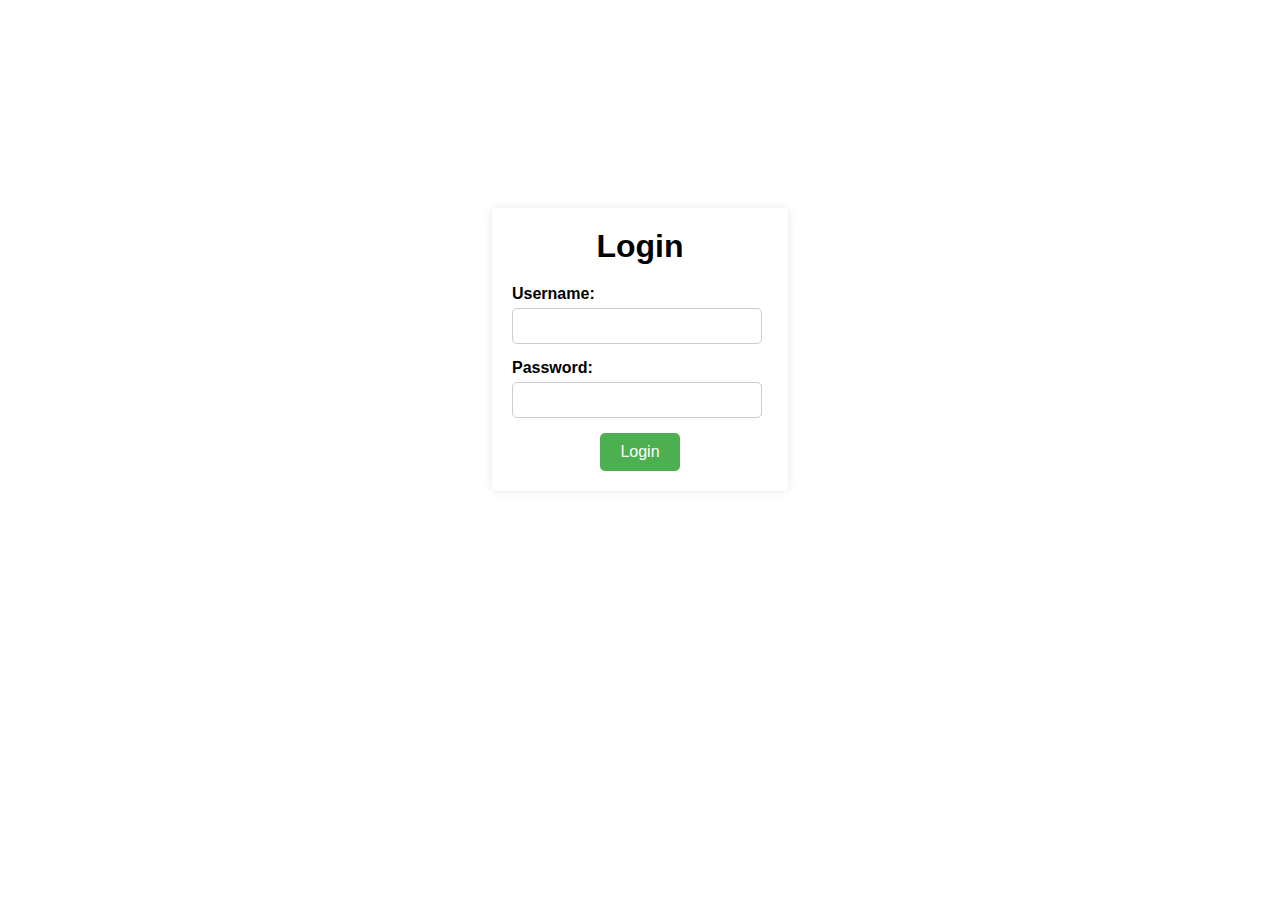
<file: login.html>
<!DOCTYPE html>
<html lang="en">
  <head>
    <meta charset="UTF-8" />
    <title>Login</title>
    <link rel="stylesheet" href="styles.css" />
  </head>
  <body>
    <div class="login-container">
      <h1>Login</h1>
      <form>
        <div class="form-login">
          <label for="username">Username:</label>
          <input type="text" id="username" name="username" required />
        </div>
        <div class="form-login">
          <label for="password">Password:</label>
          <input type="password" id="password" name="password" required />
        </div>
        <a href="index.html">Login</a>
      </form>
    </div>
  </body>
</html>
</file>
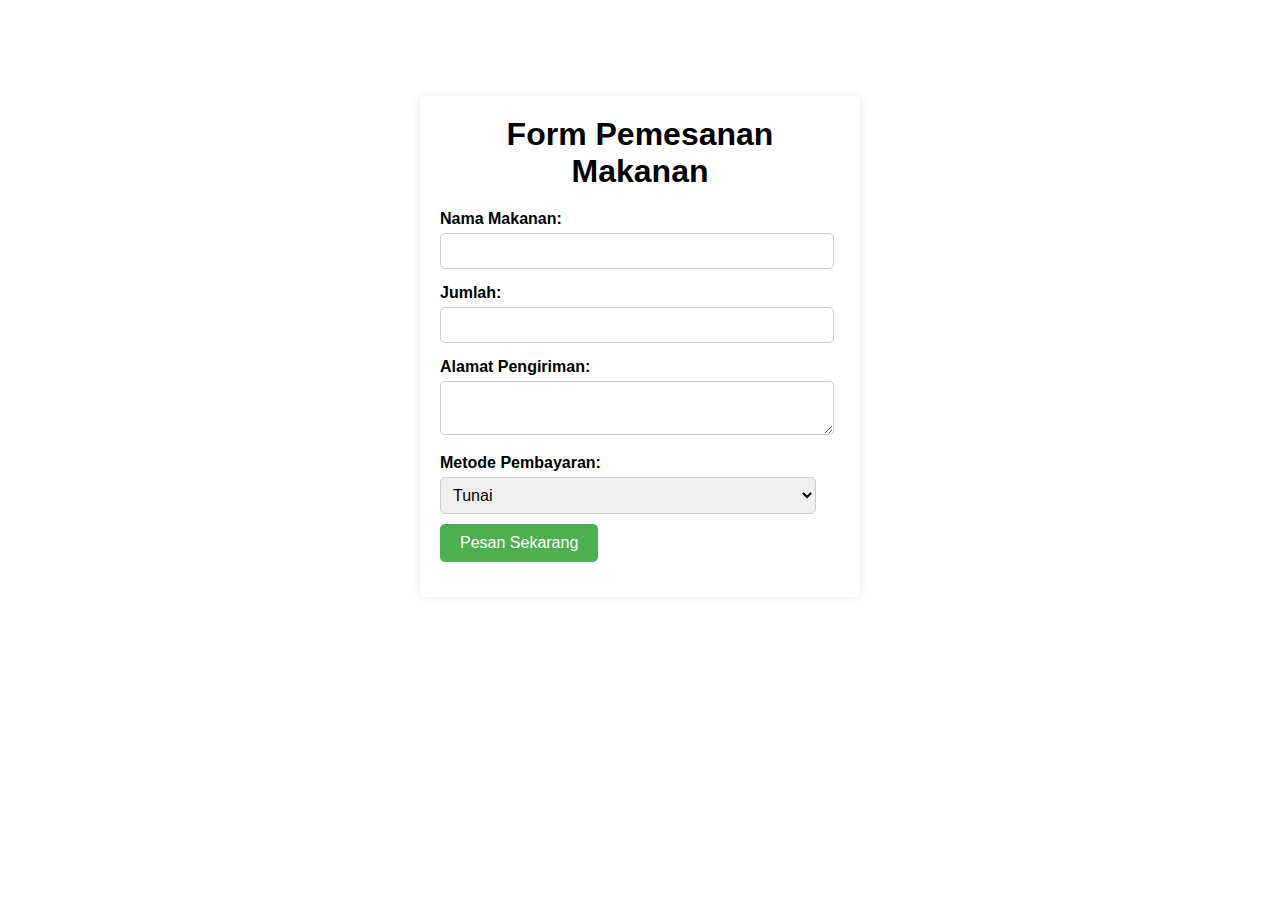
<file: pesanan.html>
<!DOCTYPE html>
<html lang="en">
  <head>
    <meta charset="UTF-8" />
    <title>Pesan Makanan</title>
    <link rel="stylesheet" href="styles.css" />
  </head>
  <body>
    <div class="pesan-container">
      <h1>Form Pemesanan Makanan</h1>
      <form id="orderForm">
        <div class="form-pesan">
          <label for="foodName">Nama Makanan:</label>
          <input type="text" id="foodName" name="foodName" required />
        </div>
        <div class="form-pesan">
          <label for="quantity">Jumlah:</label>
          <input type="number" id="quantity" name="quantity" required />
        </div>
        <div class="form-pesan">
          <label for="address">Alamat Pengiriman:</label>
          <textarea id="address" name="address" required></textarea>
        </div>
        <!-- Bagian form di dalam index.html -->
        <div class="form-pesan">
          <label for="paymentMethod">Metode Pembayaran:</label>
          <select id="paymentMethod" name="paymentMethod" required>
            <option value="cash">Tunai</option>
            <option value="cod">COD</option>
            <option value="card">Kartu Kredit/Debit</option>
            <option value="ewallet">E-Wallet</option>
          </select>
          <a href="index.html">Pesan Sekarang</a>
        </div>
      </form>
      <div id="orderSummary"></div>
    </div>
  </body>
</html>
</file>
<file: styles.css>
* {
  font-family: sans-serif;
  margin: 0;
  padding: 0;
}

/* style index */
#header {
  background-color: #333;
  color: white;
  text-align: center;
  padding: 20px 0;
}

.header-reson h1 {
  font-size: 3rem;
  margin: 1rem auto 0;
}

.header-reson p {
  margin: 0 auto;
  font-size: 14px;
}

ul {
  display: flex;
  justify-content: center;
  list-style: none;
  margin-top: 0.5rem;
}

.header-ul a {
  color: white;
  text-decoration: none;
  margin-right: 1.5rem;
  font-size: 25px;
}

.header-ul a:active {
  color: lightblue;
  outline: none;
}

#beranda {
  background-color: rgb(240, 240, 240);
  text-align: center;
  padding: 10rem 5rem;
  margin-top: 3rem;
}

#beranda a {
  background-color: black;
  color: white;
  text-decoration: none;
  padding: 0.1rem;
  border-radius: 5px;
}

#beranda a:active {
  color: lightskyblue;
  outline: none;
}

h3 {
  text-align: center;
  margin: 5rem 0;
  text-decoration: underline;
  font-size: 35px;
}

.menu {
  display: flex;
  justify-content: space-around;
  align-items: center;
}

.item {
  width: 200px;
  padding: 10px;
  margin: 10px;
  text-align: center;
  border: 1px solid black;
  border-radius: 3px;
}

.item img {
  border-radius: 3px;
  width: 200px;
  height: 175px;
}

.name {
  font-style: italic;
  border-bottom: 1px solid black;
  margin: 0.5rem;
}

.pesan {
  text-align: center;
  margin-top: 50px;
  font-size: 40px;
}

.pesan a {
  text-decoration: none;
  color: black;
}

#tentang {
  background-color: rgb(240, 240, 240);
  text-align: center;
  padding: 5rem;
  margin-top: 5rem;
}

#kontak {
  background-color: #333;
  color: white;
  text-align: center;
  padding: 1rem;
}

/* styel login */
.login-container {
  background-color: #fff;
  padding: 20px;
  border-radius: 5px;
  box-shadow: 0 0 10px rgba(0, 0, 0, 0.1);
  text-align: center;
  width: 20%;
  margin: 13rem auto;
}

.login-container h1 {
  margin-bottom: 20px;
}

.form-login {
  margin-bottom: 15px;
  text-align: left;
}

.form-login label {
  display: block;
  font-weight: bold;
}

input[type="text"],
input[type="password"] {
  width: calc(100% - 24px);
  padding: 8px;
  font-size: 16px;
  border-radius: 5px;
  border: 1px solid #ccc;
  margin-top: 5px;
}

.login-container a {
  display: inline-block;
  padding: 10px 20px;
  font-size: 16px;
  border-radius: 5px;
  border: none;
  background-color: #4caf50;
  color: #fff;
  text-decoration: none;
  cursor: pointer;
  transition: background-color 0.3s;
}

.login-container a:hover {
  background-color: #45a049;
}

/* style pesan */
.pesan-container {
  background-color: #fff;
  padding: 20px;
  border-radius: 5px;
  box-shadow: 0 0 10px rgba(0, 0, 0, 0.1);
  text-align: center;
  max-width: 400px;
  width: 90%;
  margin: 6rem auto;
}

.pesan-container h1 {
  margin-bottom: 20px;
}

.form-pesan {
  margin-bottom: 15px;
  text-align: left;
}

.form-pesan label {
  display: block;
  font-weight: bold;
}

input[type="text"],
input[type="number"],
textarea,
select {
  width: calc(100% - 24px);
  padding: 8px;
  font-size: 16px;
  border-radius: 5px;
  border: 1px solid #ccc;
  margin-top: 5px;
}

.form-pesan a {
  display: inline-block;
  padding: 10px 20px;
  font-size: 16px;
  border-radius: 5px;
  border: none;
  background-color: #4caf50;
  color: #fff;
  text-decoration: none;
  cursor: pointer;
  transition: background-color 0.3s;
  margin-top: 10px;
}

.form-pesan a:hover {
  background-color: #45a049;
}
</file>
